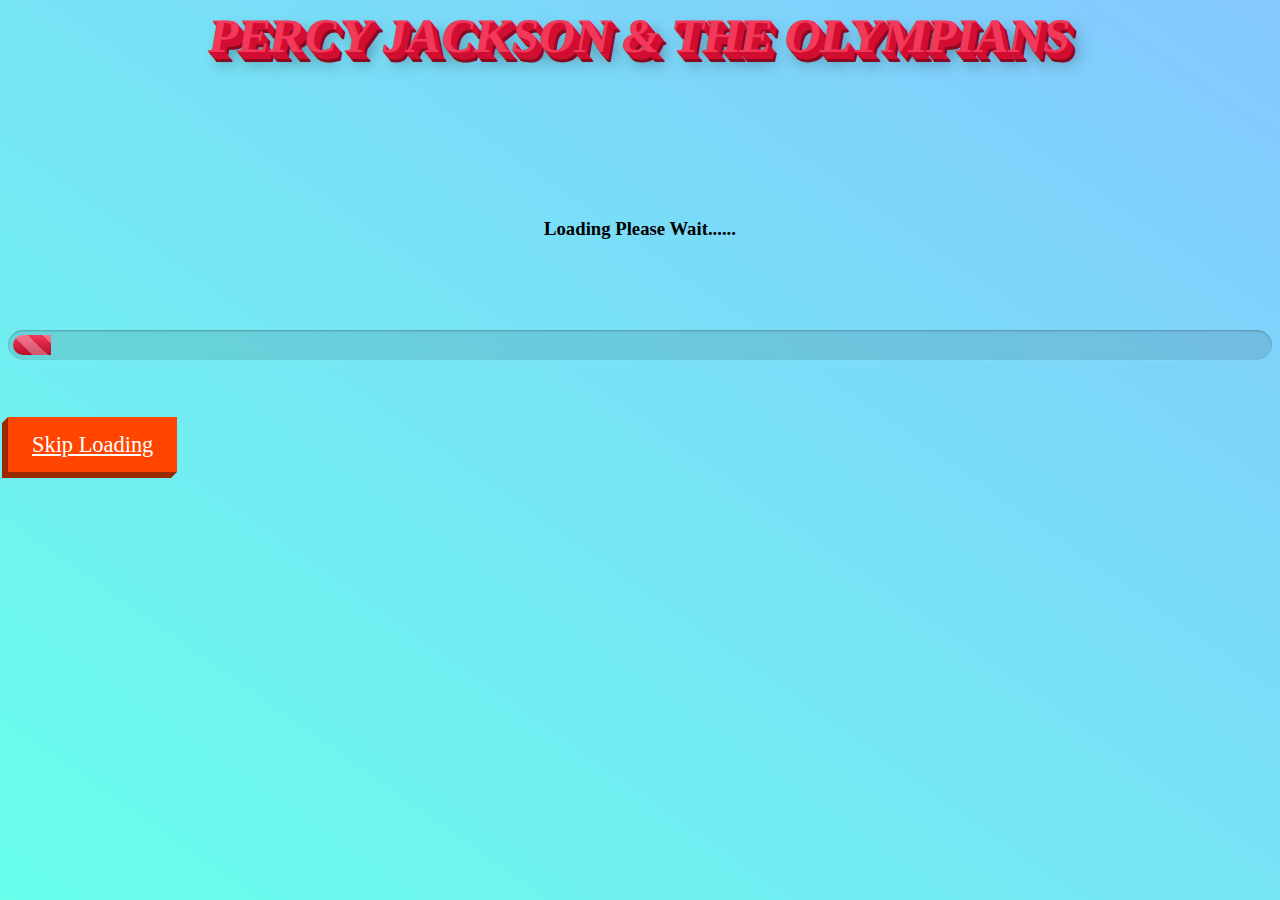
<file: Index.html>
<style>
body{
    background:linear-gradient(35deg,rgb(105, 255, 235), rgb(132, 200, 255))
}
.final__threede-typo {
    font-size: 3em;
    text-transform: uppercase;
    color: #f2395a;
    -webkit-transform: skew(-5deg, -5deg) rotate(5deg);
            transform: skew(-5deg, -5deg) rotate(5deg);
    -webkit-transform-origin: center center;
            transform-origin: center center;
    text-shadow: 1px 1px #d10e31,
                 2px 2px #d10e31,
                 3px 3px #d10e31,
                 4px 4px #d10e31,
                 5px 5px #d10e31,
                 6px 6px #d10e31,
                 7px 7px #d10e31,
                 8px 8px #890920,
                 9px 9px #890920,
                 10px 10px #890920,
                 11px 11px 15px rgba(0,0,0,0.5);
  }
  .final__animation-bar-1 {
        position: relative;
        display: block;
        padding: 5px;
        font-size: 16px;
        line-height: 16px;
        border-radius: 30px;
        background: rgba(0, 0, 0, 0.1);
        box-shadow: inset 0 1px 2px rgba(0, 0, 0, 0.25), 0 1px rgba(255, 255, 255, 0.08);
      }
      .final__animation-bar-1 span {
        position: relative;
        display: inline-block;
        vertical-align: middle;
        height: 20px;
        border-radius: 10px 0 0 10px;
        overflow: hidden;
        background-color: #f56982;
        background-size: 100%;
        background-image: linear-gradient(to bottom, #f2395a, #b90c2b);
        animation: progress-anim-1 10s infinite linear;
      }
      .final__animation-bar-1 span:after {
        position: absolute;
        top: 0;
        left: 0;
        right: 0;
        bottom: 0;
        content: "";
        background-size: 100%;
        background-image: linear-gradient(45deg, #ffffff 25%,
                                         rgba(0, 0, 0, 0) 25%,
                                         rgba(0, 0, 0, 0) 50%,
                                         #ffffff 50%,
                                         #ffffff 75%,
                                         rgba(0, 0, 0, 0) 75%,
                                         rgba(0, 0, 0, 0));
        background-size: 30px 30px;
        opacity: 0.3;
        animation: progress-anim-1-after 0.5s infinite linear;
      }
   
   
      @-webkit-keyframes progress-anim-1 {
        0% {
          width: 20%;
        }
        50% {
          width: 80%;
        }
        100% {
          width: 20%;
        }
      }
      @keyframes progress-anim-1 {
        0% {
          width: 20%;
        }
        50% {
          width: 80%;
        }
        100% {
          width: 20%;
        }
      }
      @-webkit-keyframes progress-anim-1-after {
        0% {
          background-position: 0 100%;
        }
        100% {
          background-position: 30px 100%;
        }
      }
      @keyframes progress-anim-1-after {
        0% {
          background-position: 0 100%;
        }
        100% {
          background-position: 30px 100%;
        }
      }
      button {
  position: relative;
  cursor: pointer;
  font-weight: bold;
  margin: 0 15px 0 0;
}
.final__btn-3d-1 {
  position: relative;
  background: orangered;
  border: none;
  color: white;
  padding: 15px 24px;
  font-size: 1.4rem;
  box-shadow: -6px 6px 0 hsl(16, 100%, 30%);
  outline: none;
}

  .final__btn-3d-1:hover {
    background: hsl(16, 100%, 45%);
  }

  .final__btn-3d-1:active {
    background: hsl(16, 100%, 40%);
    top: 3px;
    left: -3px;
    box-shadow: -3px 3px 0 hsl(16, 100%, 30%);
  }

  .final__btn-3d-1::before {
    position: absolute;
    display: block;
    content: "";
    height: 0;
    width: 0;
    /* border width needs to be size of the element's box shadow */
    border: solid 6px transparent;

    /* border width needs to be size of the element's box shadow */
    border-right: solid 6px hsl(16, 100%, 30%);

    /* no width for left, makes measurements easier */
    border-left-width: 0px;

    background: none;
    top: 0px;

    /* needs to be the same size as border width */
    left: -6px;
  }

  .final__btn-3d-1::after {
    position: absolute;
    display: block;
    content: "";
    height: 0;
    width: 0;
    border: solid 6px transparent;
    border-top: solid 6px hsl(16, 100%, 30%);
    border-bottom-width: 0px;
    background: none;
    right: 0;
    bottom: -6px;
  }

    .final__btn-3d-1:active::before {
      border: solid 3px transparent;
      border-right: solid 3px hsl(16, 100%, 30%);
      border-left-width: 0px;
      left: -3px;
    }

    .final__btn-3d-1:active::after {
      border: solid 3px transparent;
      border-top: solid 3px hsl(16, 100%, 30%);
      border-bottom-width: 0px;
      bottom: -3px;
    }

</style>
<html>
    <head>
        <link rel = "icon" href =
        "https://ih1.redbubble.net/image.1318044581.4841/raf,750x1000,075,t,000000:44f0b734a5.jpg"
                type = "image/x-icon">
                <title>
                    Percy Jackson & The Olympians
                </title>
    </head>
    <body>
        <section>
            <h4 class="final__threede-typo" align="center">Percy Jackson & The Olympians</h4>
          </section>
          
<br>
<br>
<br>
<br>
           <h3 align="center">Loading Please Wait......</h3>
<br>
<br>
<br>
<br>
            <section>
            <div class=" final__animation-bar-1">
              <span style="width:3%"></span>
            </div>
  
          </section>
          <br>
<br>
<br>
<br>

<a href="PercyJackson.html"<button type="button" name="button" class="final__btn-3d-1">Skip Loading </button> </a>
    </body>
</html>
</file>
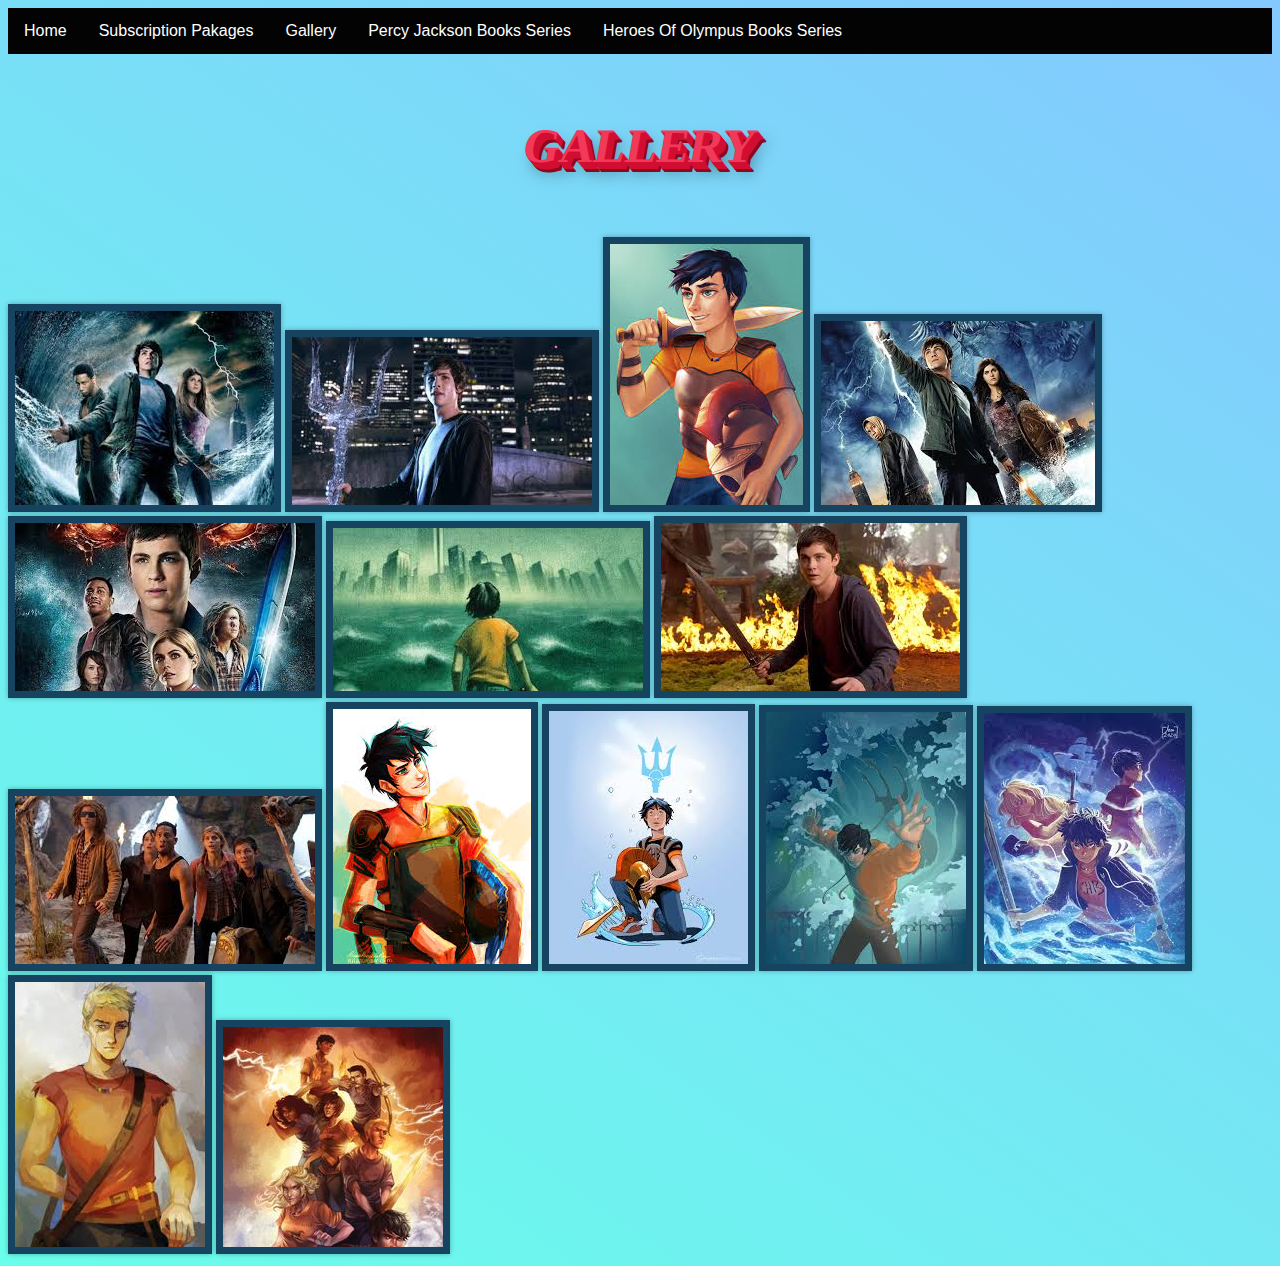
<file: gallery.html>
<style>
      .final__depth-gallery{
        position: relative;
        display: inline-block;
      }
   
      .final__depth-gallery img{
        border: 7px solid#154360;
        box-shadow: 0 0 5px rgba(0,0,0,0.3);
        cursor: pointer;
        transition: filter 0.3s linear, transform 0.3s linear;
        -webkit-transition: filter 0.3s linear, transform 0.3s linear;
      }
   
      .final__depth-gallery:hover img{
        filter: blur(5px);
        transform: scale(0.9);
      }
   
      .final__depth-gallery img:hover{
        filter: blur(0);
        transform: scale(1.1);
      }
      body{
    background:linear-gradient(35deg,rgb(105, 255, 235), rgb(132, 200, 255))
}
.navbar {
        overflow: hidden;
        background-color: rgb(3,3,3);
        font-family: Arial;
      }
      
      /* Links inside the navbar */
      .navbar a {
        float: left;
        font-size: 16px;
        color: white;
        text-align: center;
        padding: 14px 16px;
        text-decoration: none;
      }
      
      /* The dropdown container */
      .dropdown {
        float: left;
        overflow: hidden;
      }
      
      /* Dropdown button */
      .dropdown .dropbtn {
        font-size: 16px;
        border: none;
        outline: none;
        color: white;
        padding: 14px 16px;
        background-color: inherit;
        font-family: inherit; /* Important for vertical align on mobile phones */
        margin: 0; /* Important for vertical align on mobile phones */
      }
      
      /* Add a red background color to navbar links on hover */
      .navbar a:hover, .dropdown:hover .dropbtn {
        background-color: red;
      }
      
      /* Dropdown content (hidden by default) */
      .dropdown-content {
        display: none;
        position: absolute;
        background-color: #f9f9f9;
        min-width: 160px;
        box-shadow: 0px 8px 16px 0px rgba(0,0,0,0.2);
        z-index: 1;
      }
      
      /* Links inside the dropdown */
      .dropdown-content a {
        float: none;
        color: black;
        padding: 12px 16px;
        text-decoration: none;
        display: block;
        text-align: left;
      }
      
      /* Add a grey background color to dropdown links on hover */
      .dropdown-content a:hover {
        background-color: #ddd;
      }
      
      /* Show the dropdown menu on hover */
      .dropdown:hover .dropdown-content {
        display: block;
      }
      .final__threede-typo {
    font-size: 3em;
    text-transform: uppercase;
    color: #f2395a;
    -webkit-transform: skew(-5deg, -5deg) rotate(5deg);
            transform: skew(-5deg, -5deg) rotate(5deg);
    -webkit-transform-origin: center center;
            transform-origin: center center;
    text-shadow: 1px 1px #d10e31,
                 2px 2px #d10e31,
                 3px 3px #d10e31,
                 4px 4px #d10e31,
                 5px 5px #d10e31,
                 6px 6px #d10e31,
                 7px 7px #d10e31,
                 8px 8px #890920,
                 9px 9px #890920,
                 10px 10px #890920,
                 11px 11px 15px rgba(0,0,0,0.5);
}
</style>
<html>
<head>
    <link rel = "icon" href =
"https://ih1.redbubble.net/image.1318044581.4841/raf,750x1000,075,t,000000:44f0b734a5.jpg" type = "image/x-icon">
    <title>
        gallery
    </title>
    <div class="navbar">
        <a href="PercyJackson.html">Home</a>
        <a href="subscriptionpacage.html">Subscription Pakages</a>
        <a href="gallery.html">Gallery</a>
        <div class="dropdown">
          <button class="dropbtn">Percy Jackson Books Series
            <i class="fa fa-caret-down"></i>
          </button>
          <div class="dropdown-content">
            <a href="avtaarsingh.html">Lightning Thief</a>
            <a href="himanisingh.html">Sea of Monsters</a>
            <a href="rohansingh.html">Titans Curse</a>
            <a href="dollysingh.html">Battle Of The Labyrinth</a>
            <a href="sunnysingh.html">The Last Olympian </a>
          </div>
        </div>
      
            <div class="dropdown">
              <button class="dropbtn">Heroes Of Olympus Books Series
                <i class="fa fa-caret-down"></i>
              </button>`
              <div class="dropdown-content">
                <a href="avtaarsingh.html">The lost Hero</a>
                <a href="himanisingh.html">The Son of Neptune</a>
                <a href="rohansingh.html">The Mark Of The Athena</a>
                <a href="dollysingh.html">The House Of Hades</a>
                <a href="sunnysingh.html">The Blood Of Olympus</a>
                </div>
            </div>
          </div>
          

</head>
<body>
    <div class="final-result">
        <div class="content">

          <section>
            <h4 class="final__threede-typo" align="center">Gallery</h4>
          </section>
        </div>
    </div>
    <div class="final-result">
        <div class="content">
          <section>
            <div class="final__depth-gallery">
              <img src="percy1.jpg" alt="">
              <img src="percy2.jpg" alt="">
              <img src="percy3.jpg" alt="">
              <img src="percy5.jpg" alt="">
              <img src="percy6.jpg" alt="">
              <img src="percy8.jpg" alt="">
              <img src="percy10.jpg" alt="">
              <img src="percy11.jpg" alt="">
              <img src="percy12.jpg" alt="">
              <img src="percy12a.jpg" alt="">
              <img src="percy14.jpg" alt="">
              <img src="percy17.jpg" alt="">
              <img src="percy18.jpg" alt="">
              <img src="percy19.jpg" alt="">
            </div>
          </section>
        </div>
    </div>
   


</body>





</html>
</file>
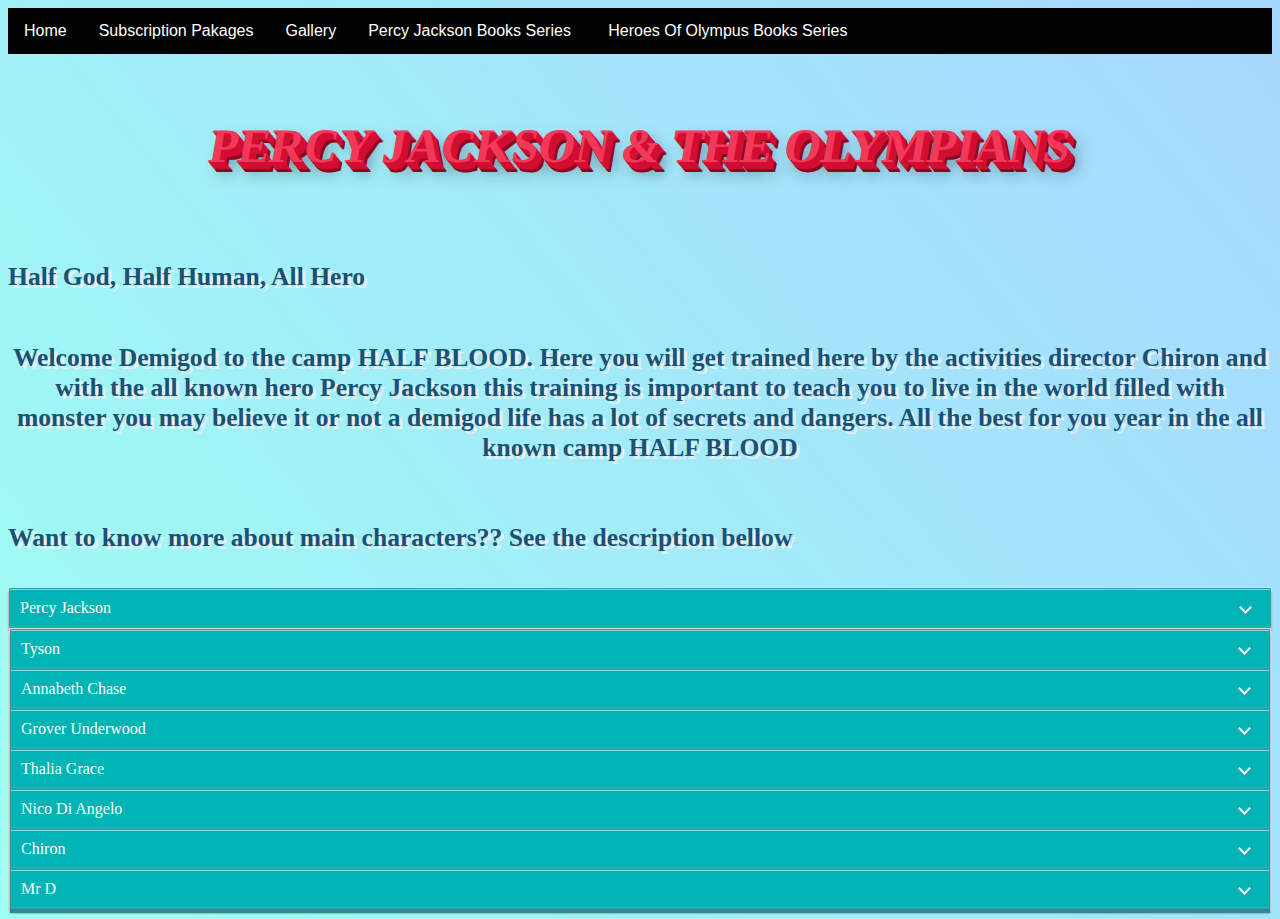
<file: PercyJackson.html>
<html>
    <head>
        
        <link rel="stylesheet" href="./style.css" />
        <link rel = "icon" href =
"https://ih1.redbubble.net/image.1318044581.4841/raf,750x1000,075,t,000000:44f0b734a5.jpg"
        type = "image/x-icon">
        <title>
            Percy Jackson & The Olympians
        </title>
        <div class="navbar">
          <a href="PercyJackson.html">Home</a>
          <a href="subscriptionpacage.html">Subscription Pakages</a>
          <a href="gallery.html">Gallery</a>
          <div class="dropdown">
            <button class="dropbtn">Percy Jackson Books Series
              <i class="fa fa-caret-down"></i>
            </button>`
            <div class="dropdown-content">
              <a href="avtaarsingh.html">Lightning Thief</a>
              <a href="himanisingh.html">Sea of Monsters</a>
              <a href="rohansingh.html">Titans Curse</a>
              <a href="dollysingh.html">Battle Of The Labyrinth</a>
              <a href="sunnysingh.html">The Last Olympian </a>
            </div>
          </div>
        
              <div class="dropdown">
                <button class="dropbtn">Heroes Of Olympus Books Series
                  <i class="fa fa-caret-down"></i>
                </button>`
                <div class="dropdown-content">
                  <a href="avtaarsingh.html">The lost Hero</a>
                  <a href="himanisingh.html">The Son of Neptune</a>
                  <a href="rohansingh.html">The Mark Of The Athena</a>
                  <a href="dollysingh.html">The House Of Hades</a>
                  <a href="sunnysingh.html">The Blood Of Olympus</a>
                  </div>
              </div>
            </div>
          
        
    </head>
    <body>
        <div class="final-result">
            <div class="content">

              <section>

                <h4 class="final__threede-typo" align="center">Percy Jackson & The Olympians</h4>

              </section>

              <section>

                <h3 class="final__shadow-typo" align="center"> Half God, Half Human, All Hero</h2>

              </section>

              <section>

                <h3  class="final__shadow-typo"> Welcome Demigod to the camp <b>HALF BLOOD</b>. Here you will get trained here by the activities director Chiron
                    and with the all known hero Percy Jackson this training is important to teach you to live in the world filled with monster you may believe
                     it or not a demigod life has a lot of secrets and dangers. All the best for you year in the all known camp HALF BLOOD </h3>

                </section>

            </div>
          </div>
          <div class="final-result">
            <div class="content">

              <section>
<h4  class="final__shadow-typo" >Want to know more about main characters?? See the description bellow</h4>
              </section>

            </div>
          </div>
          <div class="final-result">
            <div class="content">
    
              <section>
    
    
                <div class="final__accordion">
                  <div class="accordion__item">
                    <a href="#final__tab1" class="accordion__trigger accordion__title">Percy Jackson</a>
                    <div id="final__tab1" class="accordion__content"><p> Percy or Perseus is  a seventeen-year-old Greek demigod, the son of Poseidon and Sally Jackson. He is the main protagonist and narrator of the Percy Jackson and the Olympians series, and one of the main characters of The Heroes of Olympus series. He is the head counselor at Poseidon's Cabin and a former Praetor of the Twelfth Legion at Camp Jupiter, formerly belonging to the legion’s Fifth Cohort. He was the temporary host of the Egyptian goddess Nekhbet. Percy is currently the boyfriend of Annabeth Chase.</p>
                    </div>
                    <div class="final__accordion">
                      <div class="accordion__item">
                        <a href="#final__tab2" class="accordion__trigger accordion__title">Tyson</a>
                        <div id="final__tab2" class="accordion__content"><p> Tyson is a Cyclops, a son of Poseidon and a nymph, and the paternal half-brother of Percy Jackson. He is currently transcribing the Sibylline books with Ella the harpy. Tyson is the boyfriend of Ella.</p>
                        </div>
                  <div class="accordion__item">
                    <a href="#final__tab3" class="accordion__trigger accordion__title">Annabeth  Chase</a>
                    <div id="final__tab3" class="accordion__content"><p>Annabeth Chase is a seventeen-year-old Greek demigod, the daughter of the goddess Athena and professor Frederick Chase, and the cousin of Norse demigod Magnus Chase. She is one of the main characters in the Percy Jackson and the Olympians series as well as the Heroes of Olympus series. Annabeth is the architect of Olympus and the head counselor of Athena's cabin. She is also a part of The Seven demigods of the Prophecy. Annabeth is currently the girlfriend of Percy Jackson.</p></div>
                  </div>
                  <div class="accordion__item">
                    <a href="#final__tab4" class="accordion__trigger accordion__title">Grover Underwood</a>
                    <div id="final__tab4" class="accordion__content"><p>Grover Underwood is a satyr and a Lord of the Wild, along with Silenus and Maron. Grover is the satyr who found the demigods Thalia Grace, Nico and Bianca di Angelo, Percy Jackson, Annabeth Chase, and Luke Castellan. Grover is currently in a relationship with Juniper the dryad.</p></div>
                  </div>
                  <div class="accordion__item">
                    <a href="#final__tab5" class="accordion__trigger accordion__title">Thalia Grace</a>
                    <div id="final__tab5" class="accordion__content"><p>Thalia Grace is a Greek demigod, the daughter of Zeus and the mortal Beryl Grace, and the older sister of deceased Roman demigod Jason Grace. She was transformed into a pine tree on Half-Blood Hill, which still stands as the official border for Camp Half-Blood to this day. Later on, she was revived with the Golden Fleece. She is currently the lieutenant of the Hunters of Artemis.</p></div>
                  </div>
                  <div class="accordion__item">
                    <a href="#final__tab6" class="accordion__trigger accordion__title">Nico Di Angelo</a>
                    <div id="final__tab6" class="accordion__content"><p>Nico di Angelo is a fourteen-year-old  Italian-born Greek demigod, the son of Hades and Maria di Angelo. He is also the younger brother of the late Bianca di Angelo and the paternal half-brother of Hazel Levesque. He is known in the Underworld as the "Ghost King" after taking the title from King Minos in the Battle Of The Labyrinth. He is currently in a relationship with Will Solace</p></div>
                  </div>
                  <div class="accordion__item">
                    <a href="#final__tab7" class="accordion__trigger accordion__title">Chiron</a>
                    <div id="final__tab7" class="accordion__content"><p>Chiron is the activities director at Camp Half-Blood. He is an immortal centaur, son of Kronos and the Oceanid Philyra, and a famed trainer of heroes from Greek mythology, including Jason and Achilles. In The Lightning Thief, Chiron went under the alias "Mr. Brunner" when he posed as a teacher at Yancy Academy.</p></div>
                  </div>
                  <div class="accordion__item">
                    <a href="#final__tab8" class="accordion__trigger accordion__title">Mr D</a>
                    <div id="final__tab8" class="accordion__content"><p>Dionysus, also known as Mr. D, is the Greek god of grape-harvest, wine, madness, parties, religious ecstasy, and theater. He also serves as the camp director of Camp Half-Blood, having been placed there by his father Zeus as punishment for chasing after an off-limits nymph. His Roman counterpart is Bacchus. Dionysus is portrayed by Luke Camilleri in The Lightning Thief and by Stanley Tucci in the film Percy Jackson: Sea of Monsters.</p></div>
                  </div>
                </div>
    
              </section>
    
            </div>
        </div>


        
    </body>
</html>
</file>
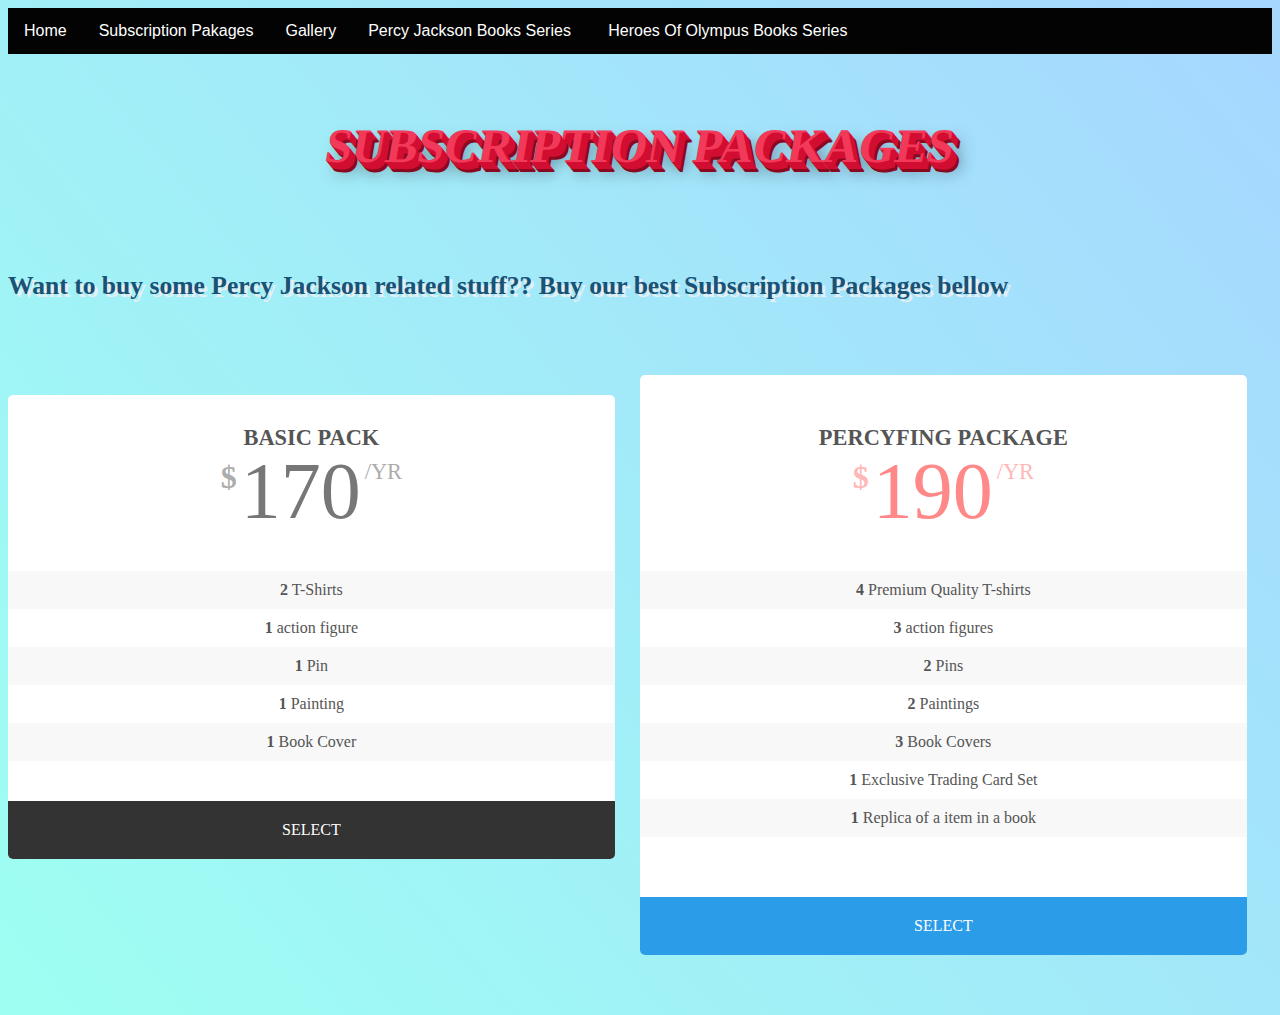
<file: subscriptionpacage.html>
<style>
body{
    background:linear-gradient(50deg,rgba(105, 255, 235, 0.651), rgba(124, 196, 255, 0.678))
}
.navbar {
        overflow: hidden;
        background-color: rgb(3,3,3);
        font-family: Arial;
      }
      
      /* Links inside the navbar */
      .navbar a {
        float: left;
        font-size: 16px;
        color: white;
        text-align: center;
        padding: 14px 16px;
        text-decoration: none;
      }
      
      /* The dropdown container */
      .dropdown {
        float: left;
        overflow: hidden;
      }
      
      /* Dropdown button */
      .dropdown .dropbtn {
        font-size: 16px;
        border: none;
        outline: none;
        color: white;
        padding: 14px 16px;
        background-color: inherit;
        font-family: inherit; /* Important for vertical align on mobile phones */
        margin: 0; /* Important for vertical align on mobile phones */
      }
      
      /* Add a red background color to navbar links on hover */
      .navbar a:hover, .dropdown:hover .dropbtn {
        background-color: red;
      }
      
      /* Dropdown content (hidden by default) */
      .dropdown-content {
        display: none;
        position: absolute;
        background-color: #f9f9f9;
        min-width: 160px;
        box-shadow: 0px 8px 16px 0px rgba(0,0,0,0.2);
        z-index: 1;
      }
      
      /* Links inside the dropdown */
      .dropdown-content a {
        float: none;
        color: black;
        padding: 12px 16px;
        text-decoration: none;
        display: block;
        text-align: left;
      }
      
      /* Add a grey background color to dropdown links on hover */
      .dropdown-content a:hover {
        background-color: #ddd;
      }
      
      /* Show the dropdown menu on hover */
      .dropdown:hover .dropdown-content {
        display: block;
      }
      .final__threede-typo {
    font-size: 3em;
    text-transform: uppercase;
    color: #f2395a;
    -webkit-transform: skew(-5deg, -5deg) rotate(5deg);
            transform: skew(-5deg, -5deg) rotate(5deg);
    -webkit-transform-origin: center center;
            transform-origin: center center;
    text-shadow: 1px 1px #d10e31,
                 2px 2px #d10e31,
                 3px 3px #d10e31,
                 4px 4px #d10e31,
                 5px 5px #d10e31,
                 6px 6px #d10e31,
                 7px 7px #d10e31,
                 8px 8px #890920,
                 9px 9px #890920,
                 10px 10px #890920,
                 11px 11px 15px rgba(0,0,0,0.5);
}
.final__pricing-table {
     margin: 60px auto;
   }
   .final__pricing-table:after {
     display: table;
     content: "";
     clear: both;
   }
   .final__pricing-table > div {
     display: block;
     float: left;
     width: 48%;
     min-height: 1px;
     background-color: #ffffff;
     color: #555555;
   }
   .final__pricing-table > div:not(:last-child) {
     margin-right: 2%;
   }
   .final__pricing-block {
     text-align: center;
     border-radius: 5px;
     overflow: hidden;
   }
   .final__pricing-header {
     height: auto;
     padding: 30px 20px 40px;
     text-transform: uppercase;
   }
   .final__pricing-header .final__pricing-heading {
     font-size: 1.4rem;
     font-weight: 700;
   }
   .final__pricing-price {
     color: #777777;
   }
   .final__pricing-price > span {
     display: inline-block;
   }
   .final__pricing-price__currency {
     margin-top: 10px;
     vertical-align: top;
     font-size: 2rem;
     font-weight: 700;
     line-height: 1;
     opacity: 0.6;
   }
   .final__pricing-price__value {
     font-size: 5rem;
     font-weight: 300;
     line-height: 1;
   }
   .final__pricing-price__duration {
     margin-top: 10px;
     vertical-align: top;
     font-size: 1.4rem;
     line-height: 1;
     opacity: 0.6;
   }
   .final__pricing-body ul {
     list-style: none;
     margin: 0;
     padding: 0;
   }
   .final__pricing-body ul li {
     display: block;
     padding: 10px 20px;
     margin:0;
   }
   .final__pricing-body ul li:nth-child(2n) {
     background-color: #ffffff;
   }
   .final__pricing-body ul li:nth-child(2n+1) {
     background-color: #f8f8f8;
   }
   .final__pricing-footer {
     padding: 40px 0 0;
   }
   .final__pricing-button,
   .final__pricing-button:link,
   .final__pricing-button:visited {
     display: block;
     padding: 20px;
     text-decoration: none;
     text-transform: uppercase;
     background-color: #333333;
     color: #ffffff;
     border-bottom: dotted 0 #00B3B4;
   }
   .final__pricing-popular {
     margin-top: -20px;
   }
   .final__pricing-popular .final__pricing-header {
     padding-top: 50px;
   }
   .final__pricing-popular .final__pricing-footer {
     padding-top: 60px;
   }
   .final__pricing-popular .final__pricing-price {
     color: #ff8888;
   }
   .final__pricing-popular .final__pricing-button {
     background-color: #2b9ce7;
     color:#ffffff;
   }
   .final__pricing-popular .final__pricing-button:hover {
     color: #2b9ce7;
     background-color:#333333;
   }

   @media screen and (max-width:1023px) {
     .final__pricing-table {
       margin: auto;
     }
     .final__pricing-table > div {
       float: none;
       width: 100%;
     }
     .final__pricing-table > div:not(:last-child) {
       margin-right: 0;
       margin-bottom: 20px;
     }
     .final__pricing-body{
        max-width: 100%;
        overflow: hidden;
        overflow-x: auto;
        white-space: nowrap;
     }
     .final__pricing-body ul li{
       display: inline-block;
       vertical-align: middle;
     }
     .final__pricing-body ul li:not(:first-child){
       margin-left: -5px;
     }
     .final__pricing-body ul li:nth-child(2n) {
       background-color: #e8e8e8;
     }
     .final__pricing-footer {
       padding-top: 0;
     }
     .final__pricing-popular {
       margin-top: 0;
     }
     .final__pricing-popular .final__pricing-header,
     .final__pricing-popular .final__pricing-footer {
       padding-top: 30px;
     }
   }
   .final__shadow-typo {
        text-align: center;
        position: relative;
        display: inline-block;
        font-size: 1.6em;
        color: #1A5276 ;
        text-shadow: 3px 3px 0px #e7eef1, 8px 8px 0px rgba(0, 0, 0, 0);
   }
</style>
<html>
<head>
    <link rel = "icon" href =
"https://ih1.redbubble.net/image.1318044581.4841/raf,750x1000,075,t,000000:44f0b734a5.jpg" type = "image/x-icon">
    <title>
        Subscription Pakages
    </title>
    <div class="navbar">
        <a href="PercyJackson.html">Home</a>
        <a href="subscriptionpacage.html">Subscription Pakages</a>
        <a href="gallery.html">Gallery</a>
        <div class="dropdown">
          <button class="dropbtn">Percy Jackson Books Series
            <i class="fa fa-caret-down"></i>
          </button>`
          <div class="dropdown-content">
            <a href="avtaarsingh.html">Lightning Thief</a>
            <a href="himanisingh.html">Sea of Monsters</a>
            <a href="rohansingh.html">Titans Curse</a>
            <a href="dollysingh.html">Battle Of The Labyrinth</a>
            <a href="sunnysingh.html">The Last Olympian </a>
          </div>
        </div>
      
            <div class="dropdown">
              <button class="dropbtn">Heroes Of Olympus Books Series
                <i class="fa fa-caret-down"></i>
              </button>`
              <div class="dropdown-content">
                <a href="avtaarsingh.html">The lost Hero</a>
                <a href="himanisingh.html">The Son of Neptune</a>
                <a href="rohansingh.html">The Mark Of The Athena</a>
                <a href="dollysingh.html">The House Of Hades</a>
                <a href="sunnysingh.html">The Blood Of Olympus</a>
                </div>
            </div>
          </div>
          

</head>
<body>

    <div class="final-result">
        <div class="content">

          <section>
            <h4 class="final__threede-typo" align="center">Subscription Packages</h4>
          </section>

          <section>
            <h4  class="final__shadow-typo" >Want to buy some Percy Jackson related stuff?? Buy our best Subscription Packages bellow</h4>
                          </section>
        </div>
    </div>
  
    <div class="final-result">
        <div class="content">

          <section>



            <div class="final__pricing-table">
              <div class="final__pricing-block">
                <div class="final__pricing-header">
                  <div class="final__pricing-heading">Basic Pack</div>
                  <div class="final__pricing-price">
                    <span class="final__pricing-price__currency">$</span>
                    <span class="final__pricing-price__value">170</span>
                    <span class="final__pricing-price__duration">/yr</span>
                  </div>
                </div>
                <div class="final__pricing-body">
                  <ul class="final__pricing-features">
                    <li><strong>2</strong> T-Shirts</li>
                    <li><strong>1 </strong> action figure</li>
                    <li><strong>1</strong> Pin</li>
                    <li><strong>1</strong> Painting</li>
                    <li><strong>1</strong> Book Cover</li>
                  </ul>
                </div>
                <div class="final__pricing-footer">
                  <a href="#" class="final__pricing-button">Select</a>
                </div>
              </div>
              <div class="final__pricing-block final__pricing-popular">
                <div class="final__pricing-header">
                 <div class="final__pricing-heading">Percyfing Package</div>
                  <div class="final__pricing-price">
                    <span class="final__pricing-price__currency">$</span>
                    <span class="final__pricing-price__value">190</span>
                    <span class="final__pricing-price__duration">/yr</span>
                  </div>
                </div>
                <div class="final__pricing-body">
                  <ul class="final__pricing-features">
                    <li><strong>4</strong> Premium Quality T-shirts</li>
                    <li><strong>3</strong> action figures</li>
                    <li><strong>2</strong> Pins</li>
                    <li><strong>2</strong> Paintings</li>
                    <li><strong>3</strong> Book Covers</li>
                    <li><strong>1</strong> Exclusive Trading Card Set</li>
                    <li><strong>1</strong> Replica of a item in a book</li>
                  </ul>
                </div>
                <div class="final__pricing-footer">
                  <a href="#" class="final__pricing-button">Select</a>
                </div>
              </div>
             </div>

          </section>

        </div>
    </div>
        </body>


</html>
</file>
<file: style.css>
body{
    background:linear-gradient(50deg,rgba(105, 255, 235, 0.651), rgba(124, 196, 255, 0.678))
}
.final__shadow-typo {
        text-align: center;
        position: relative;
        display: inline-block;
        font-size: 1.6em;
        color: #1A5276 ;
        text-shadow: 3px 3px 0px #e7eef1, 8px 8px 0px rgba(0, 0, 0, 0);
}
.final__threede-typo {
    font-size: 3em;
    text-transform: uppercase;
    color: #f2395a;
    -webkit-transform: skew(-5deg, -5deg) rotate(5deg);
            transform: skew(-5deg, -5deg) rotate(5deg);
    -webkit-transform-origin: center center;
            transform-origin: center center;
    text-shadow: 1px 1px #d10e31,
                 2px 2px #d10e31,
                 3px 3px #d10e31,
                 4px 4px #d10e31,
                 5px 5px #d10e31,
                 6px 6px #d10e31,
                 7px 7px #d10e31,
                 8px 8px #890920,
                 9px 9px #890920,
                 10px 10px #890920,
                 11px 11px 15px rgba(0,0,0,0.5);
}
      .navbar {
        overflow: hidden;
        background-color: rgb(3,3,3);
        font-family: Arial;
      }
      
      /* Links inside the navbar */
      .navbar a {
        float: left;
        font-size: 16px;
        color: white;
        text-align: center;
        padding: 14px 16px;
        text-decoration: none;
      }
      
      /* The dropdown container */
      .dropdown {
        float: left;
        overflow: hidden;
      }
      
      /* Dropdown button */
      .dropdown .dropbtn {
        font-size: 16px;
        border: none;
        outline: none;
        color: white;
        padding: 14px 16px;
        background-color: inherit;
        font-family: inherit; /* Important for vertical align on mobile phones */
        margin: 0; /* Important for vertical align on mobile phones */
      }
      
      /* Add a red background color to navbar links on hover */
      .navbar a:hover, .dropdown:hover .dropbtn {
        background-color: red;
      }
      
      /* Dropdown content (hidden by default) */
      .dropdown-content {
        display: none;
        position: absolute;
        background-color: #f9f9f9;
        min-width: 160px;
        box-shadow: 0px 8px 16px 0px rgba(0,0,0,0.2);
        z-index: 1;
      }
      
      /* Links inside the dropdown */
      .dropdown-content a {
        float: none;
        color: black;
        padding: 12px 16px;
        text-decoration: none;
        display: block;
        text-align: left;
      }
      
      /* Add a grey background color to dropdown links on hover */
      .dropdown-content a:hover {
        background-color: #ddd;
      }
      
      /* Show the dropdown menu on hover */
      .dropdown:hover .dropdown-content {
        display: block;
      }
      .final__depth-gallery{
        position: relative;
        display: inline-block;
      }
   
      .final__depth-gallery img{
        border: 7px solid gold;
        box-shadow: 0 0 5px rgba(0,0,0,0.3);
        cursor: pointer;
        transition: filter 0.3s linear, transform 0.3s linear;
        -webkit-transition: filter 0.3s linear, transform 0.3s linear;
      }
   
      .final__depth-gallery:hover img{
        filter: blur(5px);
        transform: scale(0.9);
      }
   
      .final__depth-gallery img:hover{
        filter: blur(0);
        transform: scale(1.1);
      }
      .final__layers {
        position: relative;
        min-height: 638px;
        max-width: 360px;
      }
      
      .final__layers img {
        position: absolute;
        max-width: 100%;
        height: 100%;
        transition: all ease 1600ms;
        transform-style: preserve-3d;
      }
      
      .final__layers:hover img {
        /*
        The "perspective" CSS function (or property) enables 3D space and produces the illustion of "distance" between the Z plane and the user.
      
        Smaller value = exaggerated effect
        Larger value = subtle effect
        */
        transform: perspective(1200px) rotateX(50deg) rotateY(20deg) rotateZ(-25deg) translateX(35px) translateY(0px) translateZ(180px);
      }
      
      .final__layers img.mid {
        width: 320px;
        left: 20px;
      }
      
      .final__layers img.top {
        width: 300px;
        left: 30px;
        top: -5px;
      }
      
      .final__layers img.tippy {
        width: 280px;
        top: -150px;
        left: 40px;
      }
      
      .final__layers:hover img.mid {
        transform: perspective(1200px) rotateX(50deg) rotateY(20deg) rotateZ(-25deg) translateX(35px) translateY(0px) translateZ(240px);
      }
      
      .final__layers:hover img.top {
        transform: perspective(1200px) rotateX(50deg) rotateY(20deg) rotateZ(-25deg) translateX(35px) translateY(0px) translateZ(280px);
      }
      
      .final__layers:hover img.tippy {
        transform: perspective(1200px) rotateX(60deg) rotateY(20deg) rotateZ(-25deg) translateX(-20px) translateY(20px) translateZ(260px);
      }
      
      .final__accordion {
        position: relative;
        display: block;
        background-color: #ffffff;
        border: 1px solid #e0e0e0;
      }
  
      .final__accordion .accordion__item {
        display: block;
      }
  
      .final__accordion .accordion__content {
        display: block;
        padding: 0;
        overflow: hidden;
        height: 0;
        -webkit-transition: height 0.5s ease, padding 0.3s linear;
        transition: height 0.5s ease, padding 0.3s linear;
      }
  
      .final__accordion .accordion__content p {
        padding: 20px;
        margin:0;
      }
  
      .final__accordion .accordion__content:target {
        height: 150px;
      }
  
      .final__accordion .accordion__trigger {
        text-decoration: none;
      }
  
      .final__accordion .accordion__title {
        position: relative;
        display: block;
        margin: 0;
        padding: 10px;
        font-size: 1em;
        background-color: #00B3B4;
        color: #FFFFFF;
        border: 1px solid #379AA4;
        -webkit-box-shadow: 0 1px 0 rgba(255, 255, 255, .5) inset, 0 -1px 0 rgba(255, 255, 255, .1) inset, 0 4px 0 #338A94, 0 4px 2px rgba(0, 0, 0, .5);
        -moz-box-shadow: 0 1px 0 rgba(255, 255, 255, .5) inset, 0 -1px 0 rgba(255, 255, 255, .1) inset, 0 4px 0 #338A94, 0 4px 2px rgba(0, 0, 0, .5);
        box-shadow: 0 1px 0 rgba(255, 255, 255, .5) inset, 0 -1px 0 rgba(255, 255, 255, .1) inset, 0 4px 0 #338A94, 0 4px 2px rgba(0, 0, 0, .5);
        cursor: pointer;
      }
  
      .final__accordion .accordion__title:hover {
        background-color: #0bbfc0;
      }
  
      .final__accordion .accordion__title:after {
        position: absolute;
        top: calc(50% - 5px);
        right: 20px;
        width: 7px;
        height: 7px;
        border-left: 2px solid #FFFFFF;
        border-bottom: 2px solid #FFFFFF;
        -webkit-transform: rotate(-45deg);
                transform: rotate(-45deg);
        content: "";
      }
</file>
